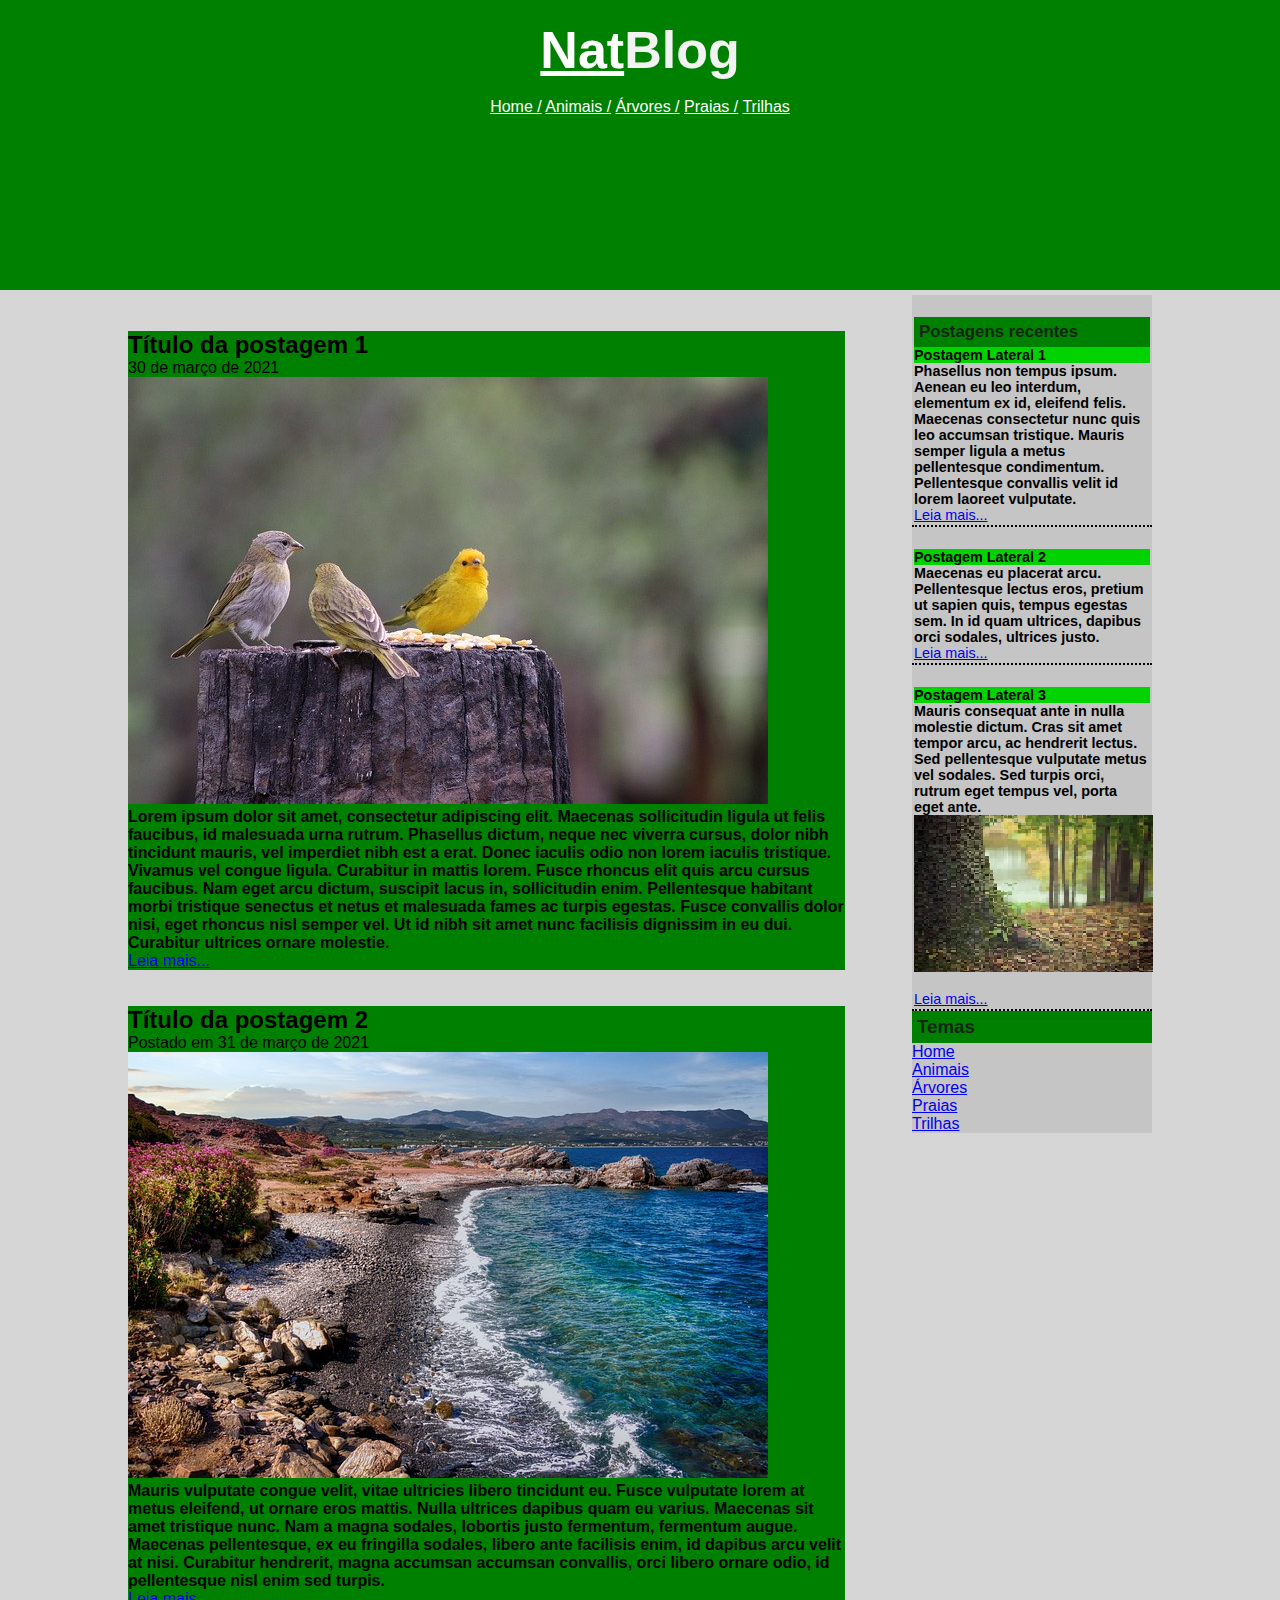
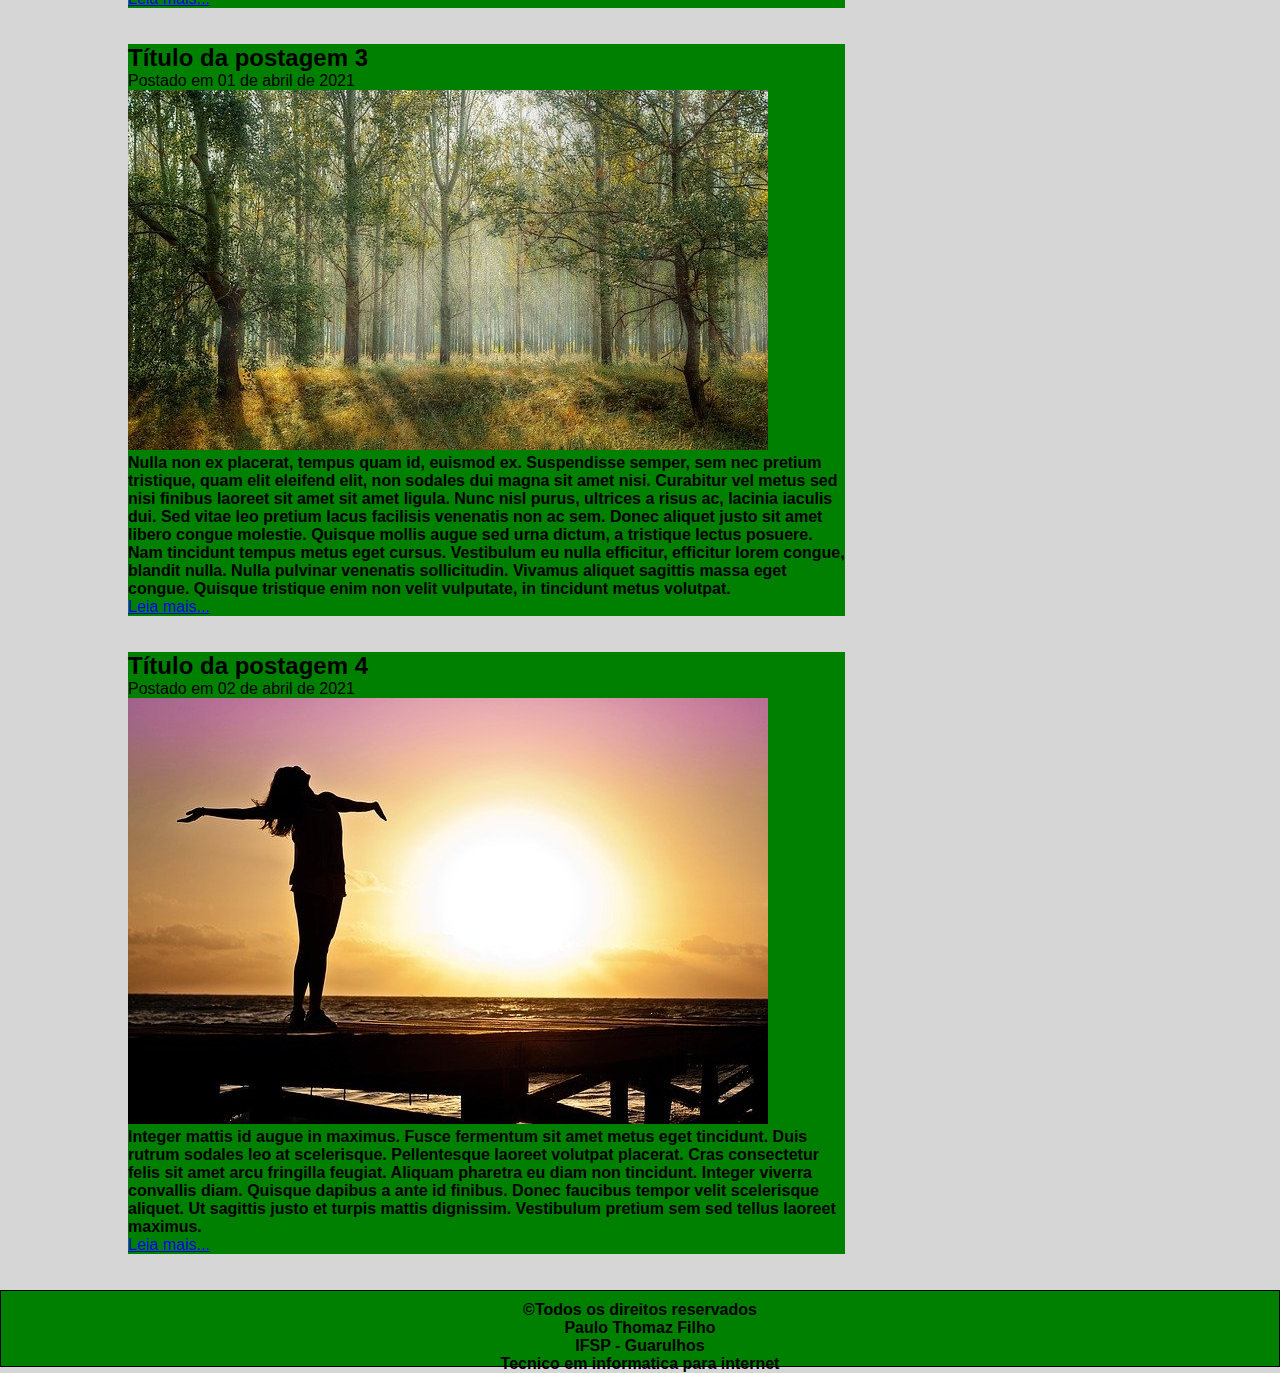
<file: aula 8/nat blog/index.html>
<!DOCTYPE html>
<html lang="pt-br">
<head>
	<meta charset="utf-8">
	<meta http-equiv="x-UA-Compatible" content="IE=edge">
	<meta name="vlewport" content="width">
	<title>NatBlog - Blog sobre a natureza</title>
	<link rel="stylesheet" href="stilo.css">
</head>
<body>
    	<!--inicio cabeçalho -->
    <div class="div">
        
        
		<!--inicio área logo -->
		<div id="area-logo">
			<h1><span style="color:rgb(0, 77, 0);"><a href="nat blog/.html" class="a">Nat</a></span><span style="color:#f2f2f2;">Blog</span></h1>
		</div>
		<br>
		<!--inicio área menu-->
	
			<a href="index.html" class="a">Home /</a>
			<a href="animais.html" class="a">Animais /</a>
			<a href="arvores.html" class="a">Árvores /</a>
			<a href="praias.html" class="a">Praias /</a>
			<a href="trilhas.html" class="a">Trilhas</a>
    </div>  
	<!--principal-->
	<!--postagem principal-->
	<div id="area-principal">
		<div id="area-postagem-principal">
<br><br>
			<div class="postagem">
			<h2>Título da postagem 1</h2>			
				 30 de março de 2021
				<img src="img/imagem1.jpg" alt="imgg">
				<p>
        		   Lorem ipsum dolor sit amet, consectetur adipiscing elit. Maecenas sollicitudin ligula ut felis faucibus, id malesuada urna rutrum. Phasellus dictum,
            	   neque nec viverra cursus, dolor nibh tincidunt mauris, vel imperdiet nibh est a erat. Donec iaculis odio non lorem iaculis tristique. Vivamus vel congue ligula.
    	    	   Curabitur in mattis lorem. Fusce rhoncus elit quis arcu cursus faucibus. Nam eget arcu dictum, suscipit lacus in, sollicitudin enim. Pellentesque habitant
	               morbi tristique senectus et netus et malesuada fames ac turpis egestas. Fusce convallis dolor nisi, eget rhoncus nisl semper vel. Ut id nibh sit amet nunc
        		   facilisis dignissim in eu dui. Curabitur ultrices ornare molestie.
      			</p>
				<a href="/">Leia mais...</a>
			</div>
		<!--fim da postagem-->
<br><br>
			<div class="postagem">
			<h2>Título da postagem 2</h2>
			
				Postado em 31 de março de 2021
				<img src="img/imagem2.jpg" alt="imgg">
				<p>
					Mauris vulputate congue velit, vitae ultricies libero tincidunt eu. Fusce vulputate lorem at metus eleifend, ut ornare eros mattis. Nulla ultrices dapibus quam
        		    eu varius. Maecenas sit amet tristique nunc. Nam a magna sodales, lobortis justo fermentum, fermentum augue. Maecenas pellentesque, ex eu fringilla sodales,
    	            libero ante facilisis enim, id dapibus arcu velit at nisi. Curabitur hendrerit, magna accumsan accumsan convallis, orci libero ornare odio, id pellentesque 
            	    nisl enim sed turpis.
				</p>
				<a href="/">Leia mais...</a>
			</div>
		<!--fim da postagem-->
<br><br>	
			<div class="postagem">
			<h2>Título da postagem 3</h2>
				Postado em 01 de abril de 2021
				<img src="img/imagem3.jpg" alt="imgg">
				<p>
					Nulla non ex placerat, tempus quam id, euismod ex. Suspendisse semper, sem nec pretium tristique, quam elit eleifend elit, non sodales dui magna sit amet nisi. 
        		   Curabitur vel metus sed nisi finibus laoreet sit amet sit amet ligula. Nunc nisl purus, ultrices a risus ac, lacinia iaculis dui. Sed vitae leo pretium lacus 
            	   facilisis venenatis non ac sem. Donec aliquet justo sit amet libero congue molestie. Quisque mollis augue sed urna dictum, a tristique lectus posuere. 
    	    	   Nam tincidunt tempus metus eget cursus. Vestibulum eu nulla efficitur, efficitur lorem congue, blandit nulla. Nulla pulvinar venenatis sollicitudin. 
	               Vivamus aliquet sagittis massa eget congue. Quisque tristique enim non velit vulputate, in tincidunt metus volutpat.
				</p>
				<a href="/">Leia mais...</a>
			</div>
		<!--fim da postagem-->
<br><br>
<div class="postagem">
			<h2>Título da postagem 4</h2>
				Postado em 02 de abril de 2021
				<img src="img/imagem4.jpg" alt="imgg">
				<p>
					Integer mattis id augue in maximus. Fusce fermentum sit amet metus eget tincidunt. Duis rutrum sodales leo at scelerisque. Pellentesque laoreet volutpat 
            	   placerat. Cras consectetur felis sit amet arcu fringilla feugiat. Aliquam pharetra eu diam non tincidunt. Integer viverra convallis diam. Quisque dapibus a ante 
	        	   id finibus. Donec faucibus tempor velit scelerisque aliquet. Ut sagittis justo et turpis mattis dignissim. Vestibulum pretium sem sed tellus laoreet maximus.
				</p>	
				<a href="/">Leia mais...</a>
			</div>
		</div>
		<!--fim da postagem-->
		<!--fim da área-postagem-->
		<!--area lateral-->
		<div id="area-lateral">
			<div class="area-lateral">
				<h3>Postagens recentes</h3>
				
					<h4>Postagem Lateral 1</h4>
					<p>Phasellus non tempus ipsum. Aenean eu leo interdum, elementum ex id, eleifend felis. Maecenas consectetur nunc quis leo accumsan tristique. 
					Mauris semper ligula a metus pellentesque condimentum. Pellentesque convallis velit id lorem laoreet vulputate. 
					</p>
					<a href="/">Leia mais...</a>
				</div>
				<div class="area-lateral">
					<h4>Postagem Lateral 2</h4>
					<p> Maecenas eu placerat arcu. Pellentesque lectus eros, pretium ut sapien quis, tempus egestas sem. In id quam ultrices, dapibus orci sodales, ultrices justo. 
					</p>
					<a href="/">Leia mais...</a>
				</div>
				<div class="area-lateral">
					<h4>Postagem Lateral 3</h4>
					<p>Mauris consequat ante in nulla molestie dictum. Cras sit amet tempor arcu, ac hendrerit lectus. Sed pellentesque vulputate metus vel sodales. 
					Sed turpis orci, rutrum eget tempus vel, porta eget ante.
					</p>
					<img src="img/natureza2.jpg" alt="imgg">
					<br><br>
					<a href="/">Leia mais...</a>
				</div>
				
				<h3>Temas</h3>
				
					<a href="#">Home</a><br>
					<a href="#">Animais</a><br>
					<a href="#">Árvores</a><br>
					<a href="#">Praias</a><br>
					<a href="#">Trilhas</a><br>
				
			</div>
		</div>
				<!--roda pé-->
		<div class="div" id="roda-pe">
			<p>
				&copy;Todos os direitos reservados<br>
				Paulo Thomaz Filho <br>
            	IFSP - Guarulhos <br>
        		Tecnico em informatica para internet
			</p>
		</div>
				
		
				<!--fim da área principal-->
</body>
</html>
</file>
<file: aula 8/nat blog/stilo.css>
*{
   margin:0px ;
   padding: 0px;
}
.div {
   background-color:green;
   text-align: center;
   height:250px;
   padding:20px ;
}
.postagem {
   background-color: green;
}
.area-lateral {
   font-size: 0.9em;
   padding: 2px;
   border-bottom: 2px dotted;
   margin-top: 20px;
}
.a{
   color: white;
}






#area-logo {
   background-color: green;
   text-align:center ;
}
#area-principal{
   width: 80%;
   margin: 5Px auto;
}
#area-postagem-principal {
   float: left;
   width: 70%;
}
#area-lateral {
   width: 240px;
   float: right;
   background-color: #c5c5c5;
}
#roda-pe {
   padding: 10px;
   max-height: 55px;
   margin-top: 2600px;
   border: 1px solid black;
   clear: both
}
#area-lateral a:hover{
	background-color: #7ad100;
	color: #f2f2f2;
	padding: 2px;
}



p {
   font-weight: bold;
   font-family: Arial, Helvetica, sans-serifkkk;
}
img {
   margin: auto;
}
h1 {
   font-size:52px;
}
body {
   font-size:16pxS ;
   font-family:'Trebuchet MS', 'Lucida Sans Unicode', 'Lucida Grande', 'Lucida Sans', Arial, sans-serif ;
   background-color:#d6d6d6;
}
a:visited{
   color: #005312;
   text-decoration:none;
}
a:hover{
   color: #7ad100;
   text-decoration:none ;
   padding:5px;
}
h3 {
   color: #142615;
   background-color: green;
   padding: 5px;
}
h4 {
   background-color: rgb(0, 211, 0);
}
</file>
